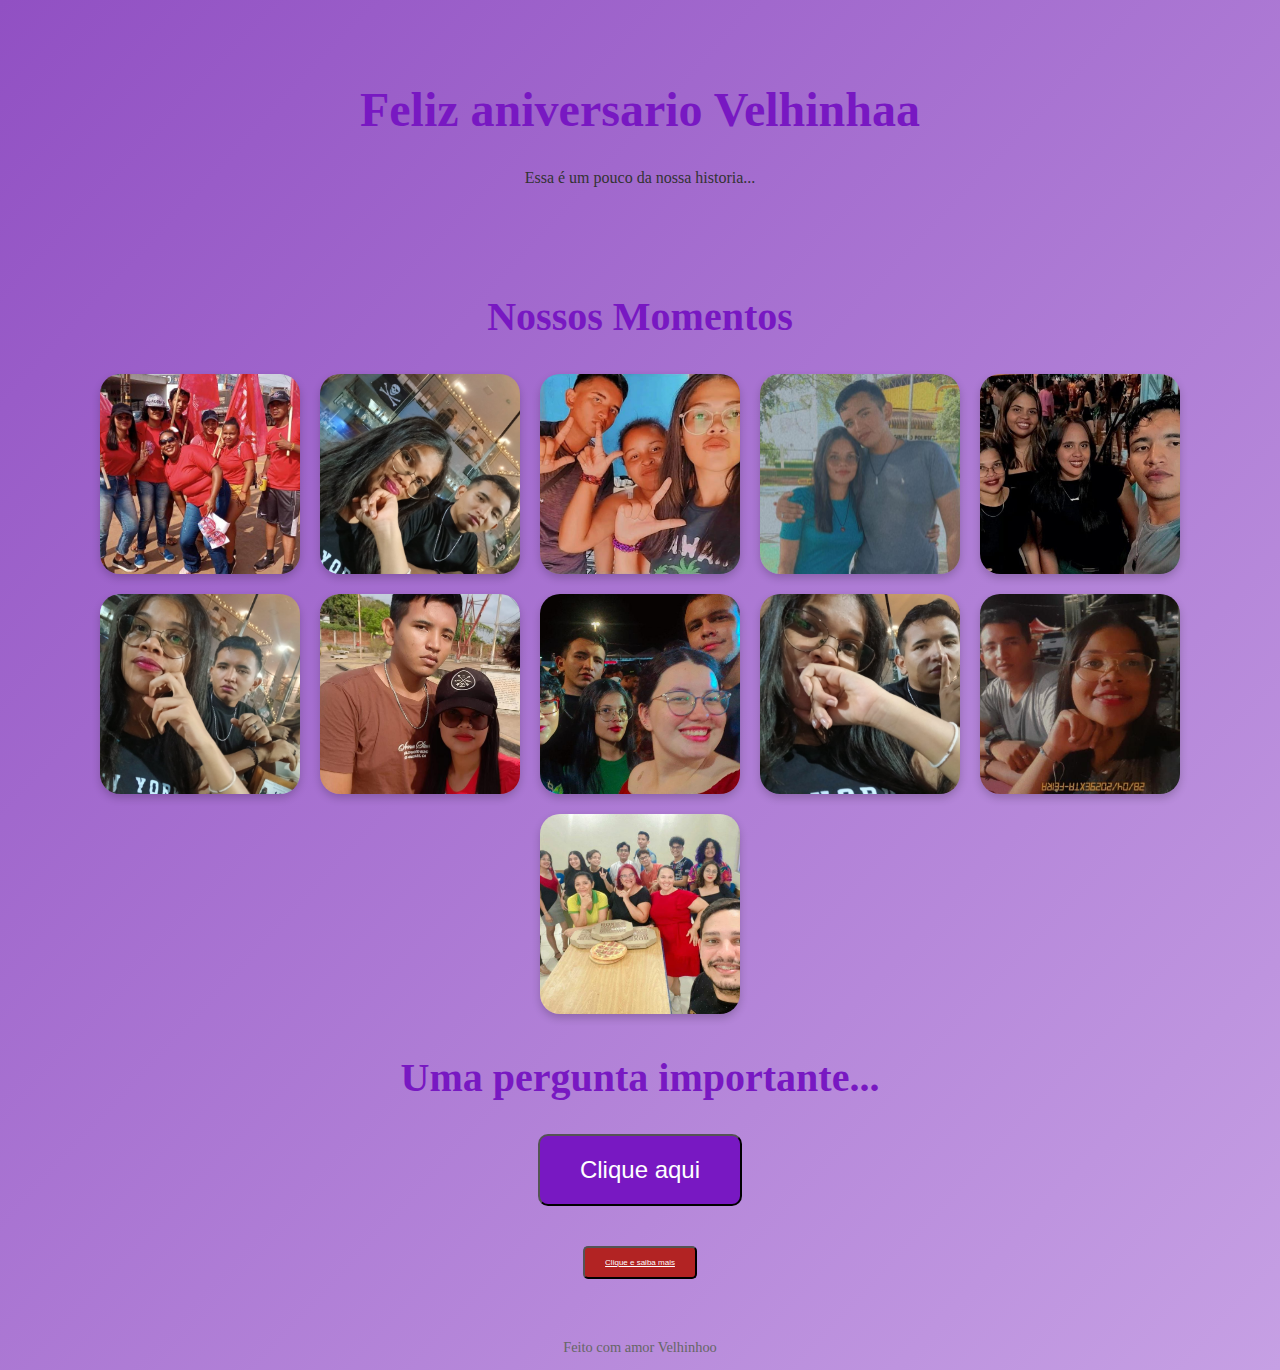
<file: index.html>
<html lang="pt-br">

<head>
    <meta charset="UTF-8">
    <title>Um Dia Especial</title>
    <link rel="stylesheet" href="./src/style.css">
</head>

<body>

    <header>
        <h1>Feliz aniversario Velhinhaa</h1>
        <p>Essa é um pouco da nossa historia...</p>
    </header>

    <section>
        <h2>Nossos Momentos</h2>
        <div class="momentos">
            <div class="foto"><img src="./img/IMG-20250414-WA0006.jpg" alt="Momento 1"></div>
            <div class="foto"><img src="./img/IMG-20250414-WA0356.jpg" alt="Momento 2"></div>
            <div class="foto"><img src="./img/IMG-20250414-WA0023.jpg" alt="Momento 3"></div>
            <div class="foto"><img src="./img/Imagemb67.jpg" alt="Momento 3"></div>
            <div class="foto"><img src="./img/Imagem do WhatsApp de 2025-04-14 à(s) 18.49.43_81f14b33.jpg"
                    alt="Momento 4"></div>
            <div class="foto"><img src="./img/IMG-20250414-WA0382.jpg" alt="Momento 5"></div>
            <div class="foto"><img src="./img/Imagem d.jpg" alt="Momento 6"></div>
            <div class="foto"><img src="./img/IMG-20250414-WA0028.jpg" alt="Momento 7"></div>
            <div class="foto"><img src="./img/IMG-20250414-WA0354.jpg" alt="Momento 8"></div>
            <div class="foto"><img src="./img/IMG-20250414-WA0026.jpg" alt="Momento 9"></div>
            <div class="foto"><img src="./img/IMG-20250414-WA0003.jpg" alt="Momento 10"></div>
        </div>
    </section>

    <section>
        <h2>Uma pergunta importante...</h2>
        <button class="botao-pedido" onclick="mostrarPedido()">Clique aqui</button>
    </section>

    <section id="pedido" style="display:none; margin-top:40px;">
        <h2>Quer namorar comigo?</h2>
    </section>
    <Section>
        <button class="mais"><a class="Clique" href="index2.html" target="_blank">Clique e saiba mais</a></button>
    </Section>
    <footer>
        <p>Feito com amor Velhinhoo </p>
    </footer>

    <script>
        function mostrarPedido() {
            document.getElementById("pedido").style.display = "block";
        }
    </script>

</body>

</html>
</file>
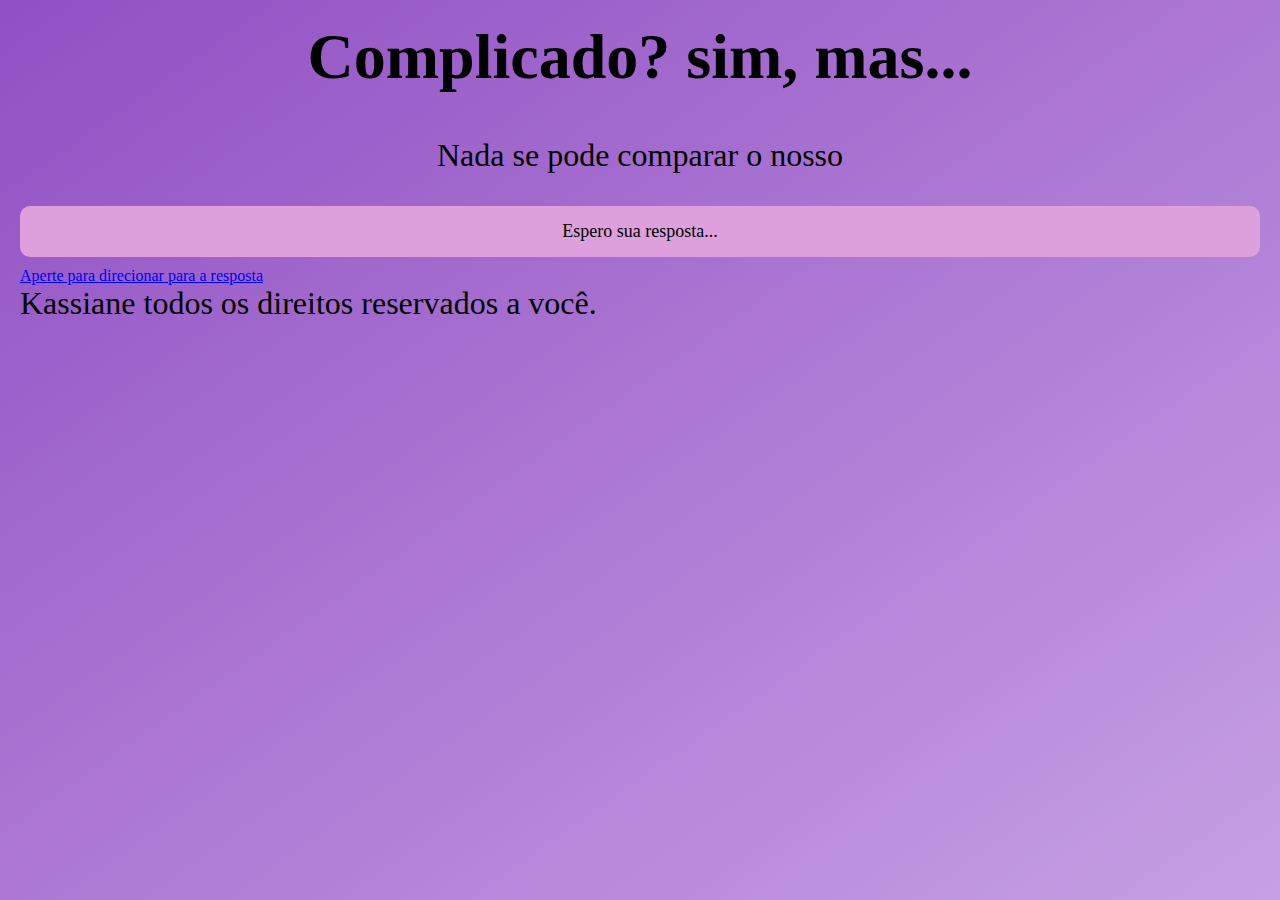
<file: index2.html>
<html lang="pt-br">
<head>
    <meta charset="UTF-8">
    <meta name="viewport" content="width=device-width, initial-scale=1.0">
    <title>Leia com cuidado</title>
    <link rel="stylesheet" href="./src/style2.css">
</head>
<body>

    <header>
        <h1>Complicado? sim, mas...</h1>
    </header>

    <section>
        <p>Nada se pode comparar o nosso </p>

        <div class="Frase">
            Espero sua resposta...
        </div>
        <div class="resposta"><a class="button" href="https://w.app/tdd2nb">Aperte para direcionar para a resposta</a>
        </div>
    </section>
    <FOOTER>
        Kassiane todos os direitos reservados a você.
    </FOOTER>
</body>
</html>
</file>
<file: src/style.css>
body {
    margin: 0;
    font-family: 'Georgia', serif;
    background: linear-gradient(to bottom right, #9150c3, #c6a0e4);
    color: #333;
    text-align: center;
}

header {
    padding: 50px 20px;
}

h1 {
    font-size: 3em;
    color: #7818c2;
}
p {
    font-size: em;
}
section {
    margin: 40px 20px;
}

.momentos {
    display: flex;
    flex-wrap: wrap;
    justify-content: center;
    gap: 20px;
}

.foto {
    width: 200px;
    height: 200px;
    border-radius: 20px;
    overflow: hidden;
    box-shadow: 0 4px 8px rgba(0, 0, 0, 0.2);
}

.foto img {
    width: 100%;
    height: 100%;
    object-fit: cover;
}

h2 {
    font-size: 2.5em;
    color: #7818c2;
}

.botao-pedido {
    background-color: #7818c2;
    color: rgb(255, 255, 255);
    padding: 20px 40px;
    font-size: 1.5em;
    border-radius: 10px;
    cursor: pointer;
    transition: background 0.3s;
}
.mais{
    background-color: #b22323;
    color: rgb(255, 255, 255);
    padding: 10px 20px;
    font-size: 0.5em;
    border-radius: 5px;
    cursor: pointer;
    transition: background 0,5s;
}
.clique {
    color: white;
}
.botao-pedido:hover {
    background-color: #f6f6f6;
}

footer {
    margin-top: 60px;
    font-size: 0.9em;
    color: #666;
}
</file>
<file: src/style2.css>
body {
    margin: 0;
    padding: 20px;
    font-size: 2em;
    font-family: 'Georgia', serif;
    background: linear-gradient(to bottom right, #9150c3, #c6a0e4);
    color: black;
}
h1{
    text-align: center;
}
p{
    text-align: center;
    
}
.frase {
    background-color: #DDA0DD;
    border-radius: 10px;
    padding: 15px;
    margin: 10px 0;
    text-align: center;
    font-size: 18px;
}
.resposta {
    font-size: 0.5em;
}
</file>
